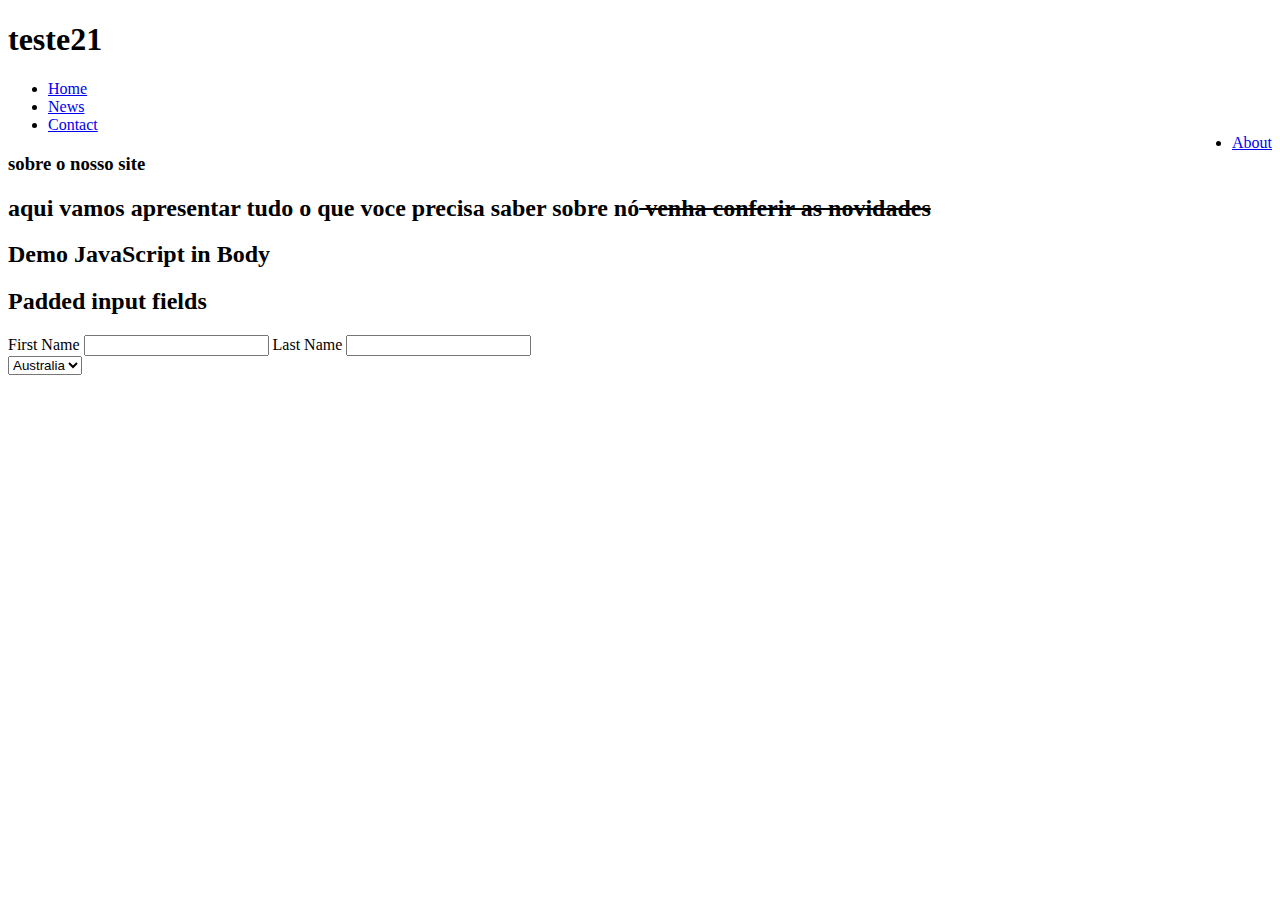
<file: index.html>
<!DOCTYPE html>
<html lang="en">
<head>
    <meta charset="UTF-8">
    <meta name="viewport" content="width=device-width, initial-scale=1.0">
    <link href="estilo.css">
    <title>Document</title>
</head>
<body>
    <h1> teste21</h1>
    <ul>
        <li><a class="active" href="#home">Home</a></li>
        <li><a href="#news">News</a></li>
        <li><a href="#contact">Contact</a></li>
        <li style="float:right"><a href="#about">About</a></li>
      </ul>
      <h3> sobre o nosso site </h3>
      <h2> aqui vamos apresentar tudo o que voce precisa saber sobre nó<s> venha conferir as novidades</s></h2>
      <h2>Demo JavaScript in Body</h2>
      <h2>Padded input fields</h2>

<form>
  <label for="fname">First Name</label>
  <input type="text" id="fname" name="fname">
  <label for="lname">Last Name</label>
  <input type="text" id="lname" name="lname">
  <br> 
  <select id="country" name="country">
    <option value="au">Australia</option>
    <option value="ca">Canada</option>
    <option value="usa">USA</option>
</form>

<p id="demo">A Paragraph.</p>
<b> aula do fabio </b>
<u> sexta feira</u>
<h1>Overline text decoration</h1>
<h2>Line-through text decoration</h2>
<h3>Underline text decoration</h3>
<p>Overline and underline text decoration.</p>
<button type="button" onclick="myFunction()">Try it</button>

</body>
</html>
</file>
<file: estilo.css>
ul {
    list-style-type: none;
    margin: 0;
    padding: 0;
    overflow: hidden;
    background-color: #333;
    font-variant: small-caps;
  }
  
  li {
    float: left;
    border-right:1px solid #bbb;
  }
  
  li:last-child {
    border-right: none;
  }
  
  li a {
    display: block;
    color: white;
    text-align: center;
    padding: 14px 16px;
    text-decoration: none;
  }
  
  li a:hover:not(.active) {
    background-color: #111;
  }
  
  .active {
    background-color: #04AA6D;
    text-shadow: 2px 2px 4px #000000;
  }
  h1 {
    text-decoration-line: overline;
    text-decoration-color: red;
  }
  
  h2 {
    text-decoration-line: line-through;
    text-decoration-color: blue;
  }
  
  h3 {
    text-decoration-line: underline;
    text-decoration-color: green;  
  }
  
  p {
    text-decoration-line: overline underline;
    text-decoration-color: purple;  
  }
  img:hover {
    opacity: 0.5;
  }
  input[type=text] {
    width: 100%;
    padding: 12px 20px;
    margin: 8px 0;
    box-sizing: border-box;
    border: none;
    background-color: #3CBC8D;
    color: white;
  }
  select {
    width: 100%;
    padding: 16px 20px;
    border: none;
    border-radius: 4px;
    background-color: #f1f1f1;
  }
</file>
